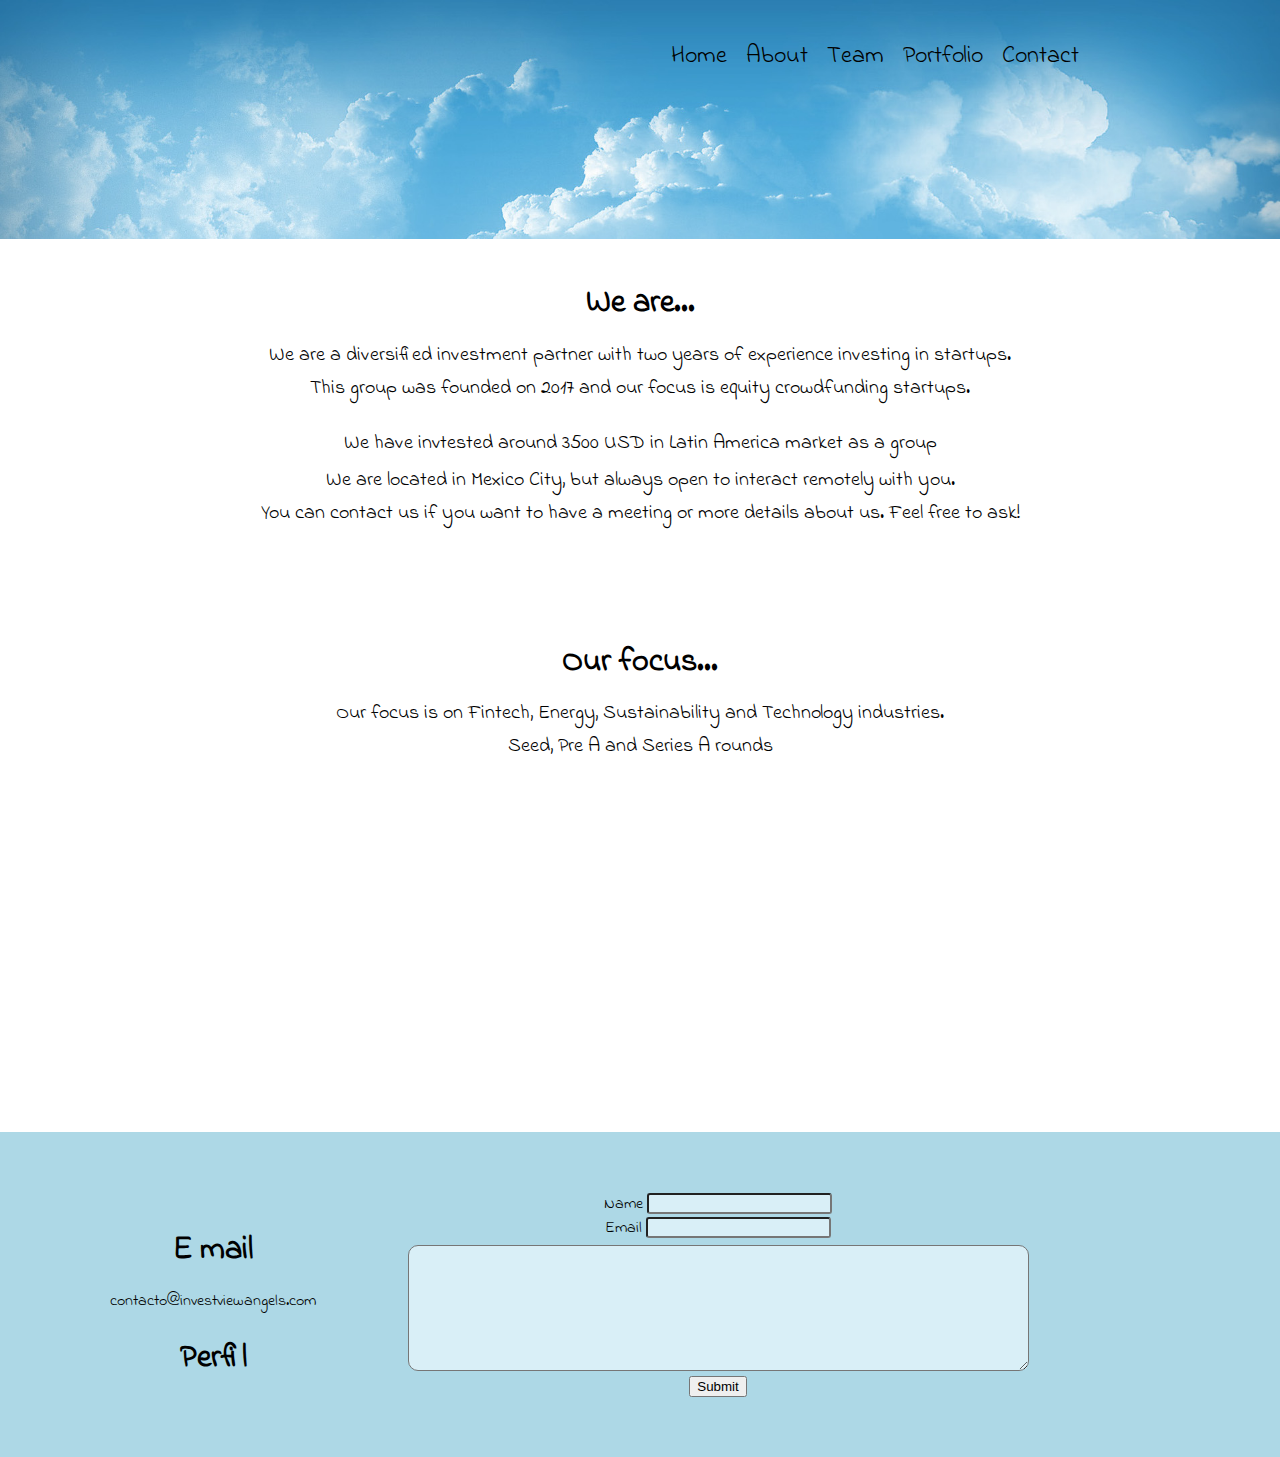
<file: about.html>
<!DOCTYPE html>
<html>
<head>
   <title>Investview Angels</title>
   <link rel="stylesheet" type="text/css" href="css.css">
   <link rel="icon" href="images/favicon.ico">
   <script src="js.js"></script>
   <link href="https://fonts.googleapis.com/css?family=Indie+Flower|Raleway" rel="stylesheet">
   <script src="js.js"></script>
</head>
<body>
   <div id="body">
      <header>
         <img id="background" src="images/heaven_8_header.jpg">
         <nav class="navigation">
            <ul class="menu-list">
               <li>
                  <a href="index.html">Home</a>
               </li>
               <li>
                  <a href="about.html">About</a>
               </li>
               <li>
                  <a href="team.html">Team</a>
               </li>
               <li>
                  <a href="portfolio.html">Portfolio</a>
               </li>
               <li>
                  <a href="#footer">Contact</a>
               </li>
            </ul>
         </nav>
      </header>
      <div class="container about">
         <article>
            <h1>We are...</h1>
            <div class="one">
               <p>We are a diversified investment partner with two years of experience investing in startups.</p>
               <p>This group was founded on 2017 and our focus is equity crowdfunding startups.</p>
            </div>

            <p id="second">We have invtested around 3500 USD in Latin America market as a group </p>
            <div class="one">
               <p> We are located in Mexico City, but always open to interact remotely with you.</p>
               <p> You can contact us if you want to have a meeting or more details about us. Feel free to ask! </p>
            </div>
            <br>
            <h1>Our focus...</h1>
            <div class="one">
               <p>Our focus is on Fintech, Energy, Sustainability and Technology industries.</p>
               <p>Seed, Pre A and Series A rounds</p>
            </div>
         </article>
         <iframe width="560" height="315" src="https://www.youtube.com/embed/OU3wh1AQzNM" frameborder="0" allowfullscreen></iframe>
      </div>
   </div>
   <div class="other blue">
    <footer class="container" id="footer">
         <div class="data">
            <section class="contact">
               <h1>E mail</h1>
               <a href="mailto:contacto@investviewangels.com">contacto@investviewangels.com</a>
               <h1><a href="https://playbusiness.mx/rockets/investview-angels" target="_blank">Perfil</a></h1>
            </section>
            </div>
            <div class="form">
               <form>
                  <div id="text" class="index">
                     <label>Name</label>
                     <input type="text" id="nombre"/>
                     <br>
                     <label>Email</label>
                     <input type="email"  id="correo"/>
                  </div>
                  <textarea class="index" rows="8" cols="75"></textarea>
                  <input type="submit">
               </form>
            </div>
    </footer>        
    </div>
    <button onclick="topFunction()" id="myBtn" title="Go to top">Go to Top</button>
</body>
</html>
</file>
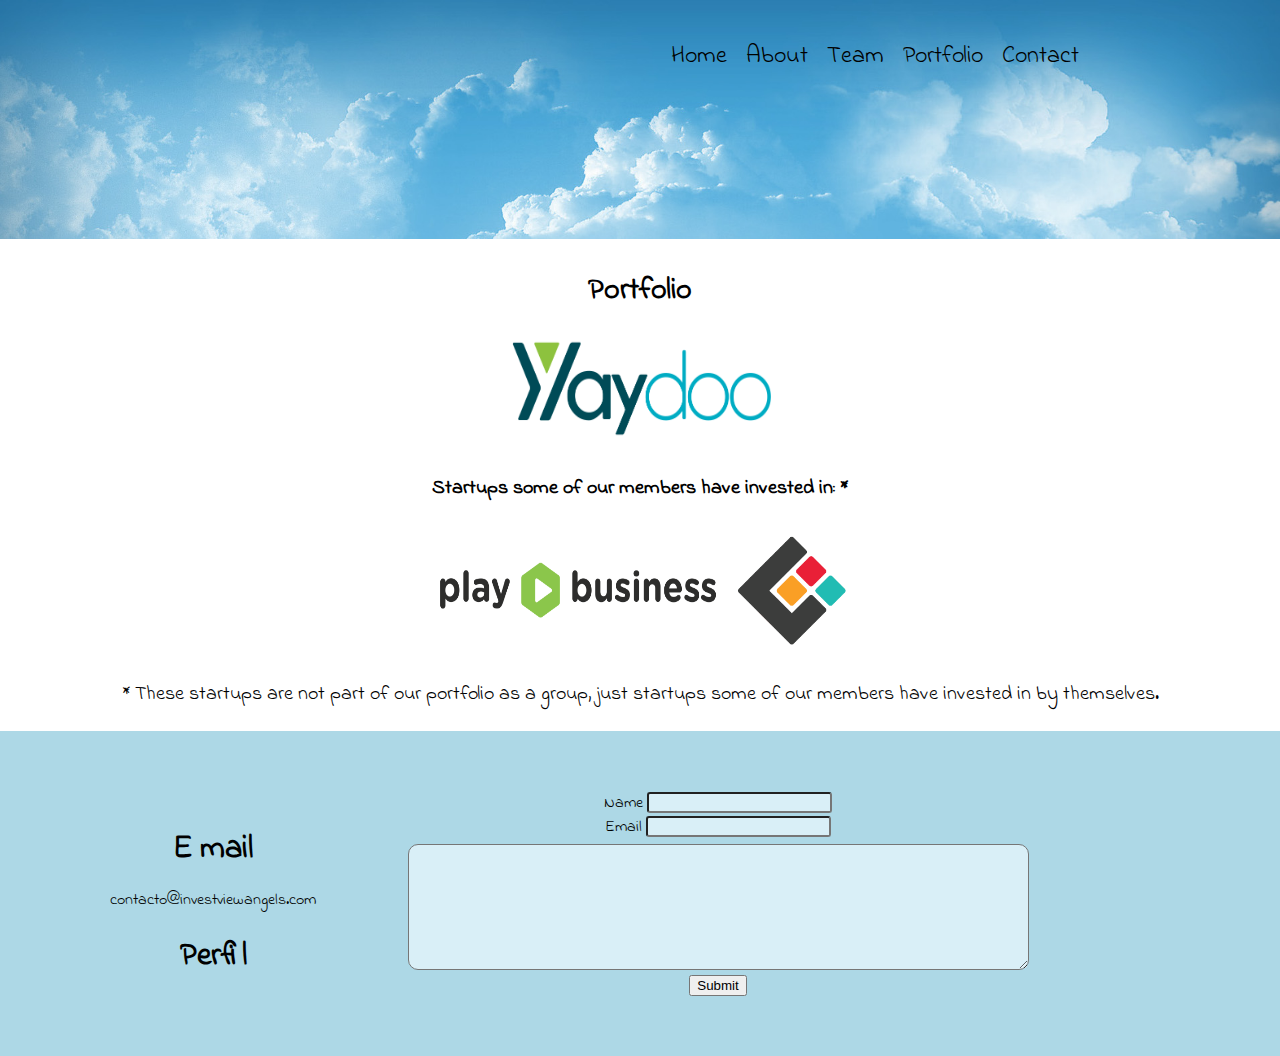
<file: portfolio.html>
<!DOCTYPE html>
<html>
<head>
   <title>Investview Angels</title>
   <link rel="stylesheet" type="text/css" href="css.css">
   <link rel="icon" href="images/favicon.ico">
   <script src="js.js"></script>
   <link href="https://fonts.googleapis.com/css?family=Indie+Flower|Raleway" rel="stylesheet">
</head>
<body>
   <div id="body">
      <header>
         <img id="background" src="images/heaven_8_header.jpg">
         <nav class="navigation">
            <ul class="menu-list">
               <li>
                  <a href="index.html">Home</a>
               </li>
               <li>
                  <a href="about.html">About</a>
               </li>
               <li>
                  <a href="team.html">Team</a>
               </li>
               <li>
                  <a href="portfolio.html">Portfolio</a>
               </li>
               <li>
                  <a href="#footer">Contact</a>
               </li>
            </ul>
         </nav>
      </header>

      <div class="container portfolio">
         <h2>Portfolio</h2>
         <a href="https://portal.yaydoo.com/home" target="_blank"> <img src="images/yaydoo-logo.png" width="280px" height="100px" /></a>
         <h4> Startups some of our members have invested in: *</h4>
         <a href="https://playbusiness.mx" target="_blank"> <img src="images/playbusiness-logo-positivo.png" width="300px" height="120px"></a>
         <a href="https://redgirasol.com" target="_blank"> <img src="images/girasol.png" width="120px" height="120px"></a>
         <p>* These startups are not part of our portfolio as a group, just startups some of our members have invested in by themselves.</p>
      </div>
   </div>
   <div class="other blue">
      <footer class="container" id="footer">
         <div class="data">
            <section class="contact">
               <h1>E mail</h1>
               <a href="mailto:contacto@investviewangels.com">contacto@investviewangels.com</a>
               <h1><a href="https://playbusiness.mx/rockets/investview-angels" target="_blank">Perfil</a></h1>
            </section>
         </div>
         <div class="form">
            <form>
               <div id="text" class="index">
                  <label>Name</label>
                  <input type="text" id="nombre" />
                  <br>
                  <label>Email</label>
                  <input type="email" id="correo" />
               </div>
               <textarea class="index" rows="8" cols="75"></textarea>
               <input type="submit">
            </form>
         </div>
         </footer>    
   </div>
   <button onclick="topFunction()" id="myBtn" title="Go to top">Go to Top</button>
</body>
</html>
</file>
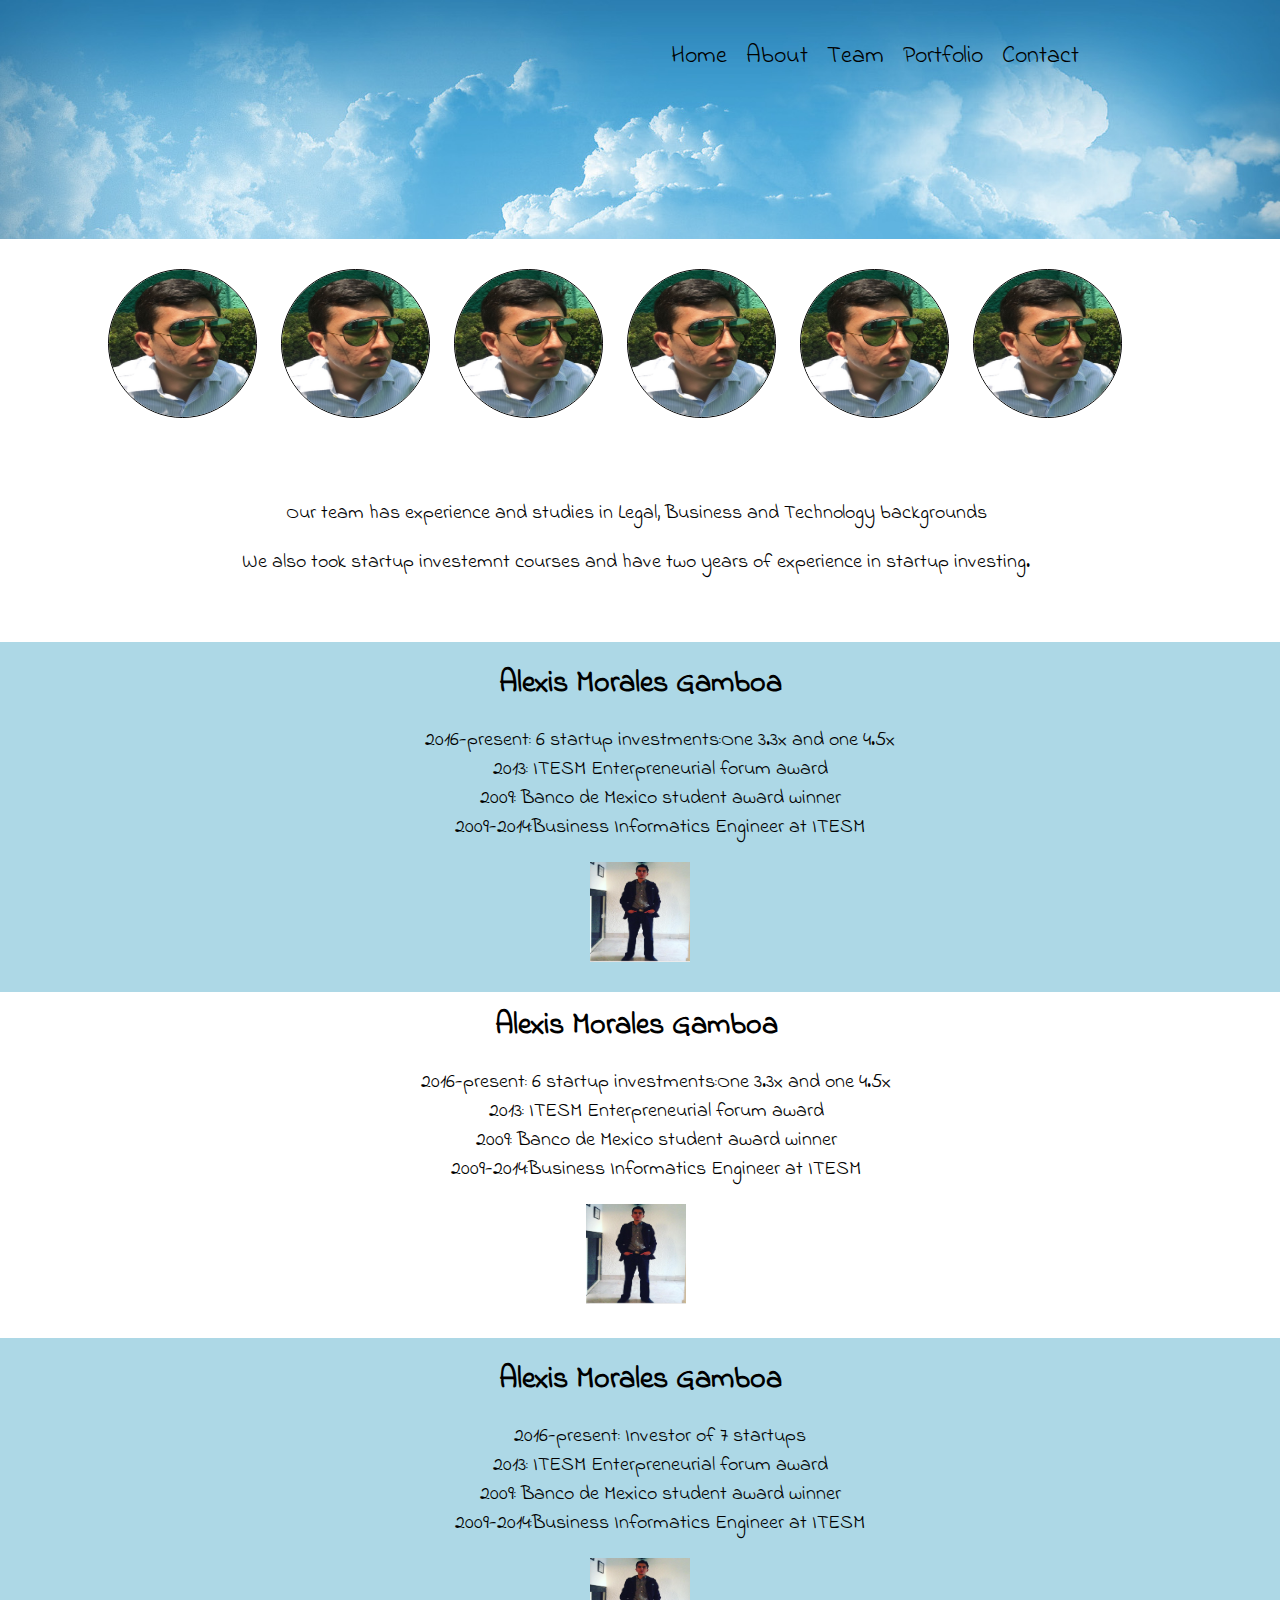
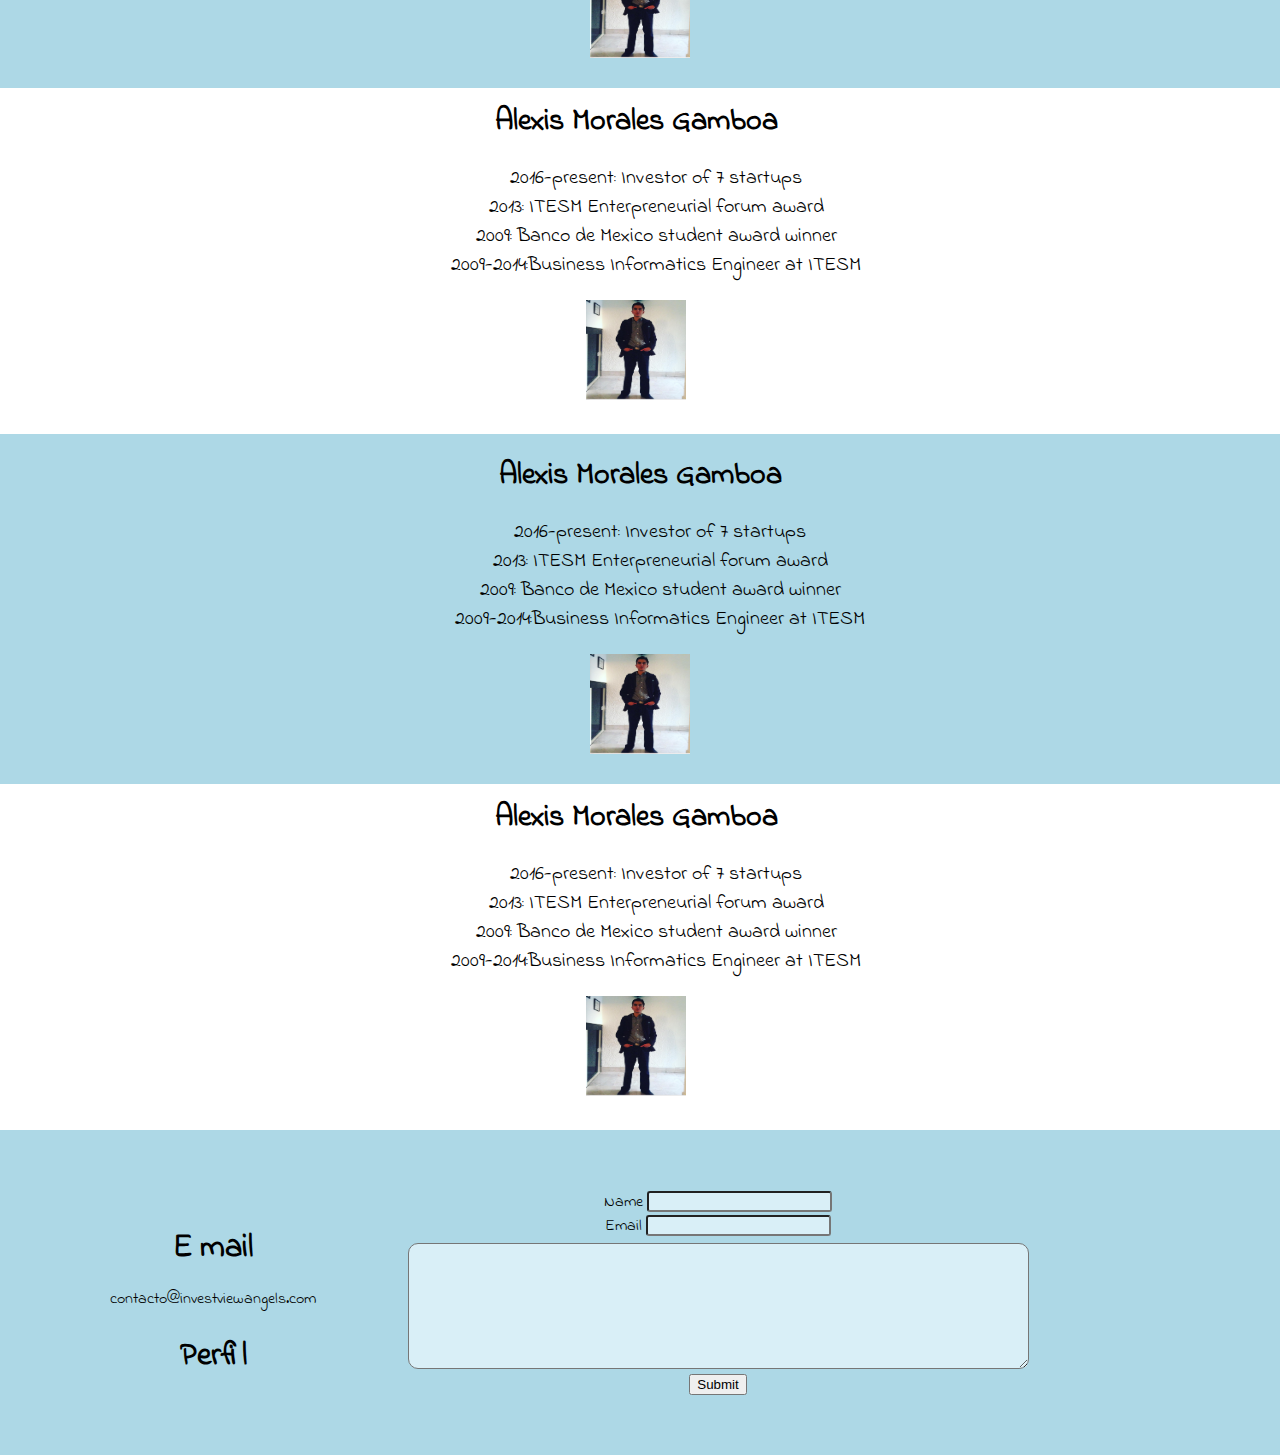
<file: team.html>
<!DOCTYPE html>
<html>
<head>
   <title>Investview Angels</title>
   <link rel="stylesheet" type="text/css" href="css.css">
   <link rel="icon" href="images/favicon.ico">
   <script src="js.js"></script>
   <link href="https://fonts.googleapis.com/css?family=Indie+Flower|Raleway" rel="stylesheet">
</head>
<body>
   <div id="body">
      <header>
         <img id="background" src="images/heaven_8_header.jpg">
         <nav class="navigation">
            <ul class="menu-list">
               <li>
                  <a href="index.html">Home</a>
               </li>
               <li>
                  <a href="about.html">About</a>
               </li>
               <li>
                  <a href="team.html">Team</a>
               </li>
               <li>
                  <a href="portfolio.html">Portfolio</a>
               </li>
               <li>
                  <a href="#footer">Contact</a>
               </li>
            </ul>
         </nav>
      </header>
      <div class="container">
         <a href="#alexis"><img class="team" src="images/Alexis.jpg"></a>
         <a href="#david"><img class="team" src="images/Alexis.jpg"></a>
         <a href="#hector"><img class="team" src="images/Alexis.jpg"></a>
         <a href="#sandra"><img class="team" src="images/Alexis.jpg"></a>
         <a href="#mauricio"><img class="team" src="images/Alexis.jpg"></a>
         <a href="#antonio"><img class="team" src="images/Alexis.jpg"></a>
      </div>

      <div class="profile2">
         <p>Our team has experience and studies in Legal, Business and Technology backgrounds</p>
         <p>We also took startup investemnt courses and have two years of experience in startup investing.</p>
      </div>


      <div class="profile blue" id="alexis">

         <h1>Alexis Morales Gamboa</h1>
         <ul>
            <li>2016-present: 6 startup investments:One 3.3x and one 4.5x</li>
            <li> 2013: ITESM Enterpreneurial forum award</li>
            <li>2009: Banco de Mexico student award winner</li>
            <li>2009-2014:Business Informatics Engineer at ITESM</li>
         </ul/>
            <img src="images/pb_foto.png" height="100px" width="100px">
      </div>


      <div class="profile" id="david">
         <h1>Alexis Morales Gamboa</h1>
         <ul>
            <li>2016-present: 6 startup investments:One 3.3x and one 4.5x</li>
            <li> 2013: ITESM Enterpreneurial forum award</li>
            <li>2009: Banco de Mexico student award winner</li>
            <li>2009-2014:Business Informatics Engineer at ITESM</li>
         </ul/>
            <img src="images/pb_foto.png" height="100px" width="100px">
      </div>

      <div class="profile blue" id="hector">
         <h1>Alexis Morales Gamboa</h1>
         <ul>
            <li>2016-present: Investor of 7 startups</li>
            <li> 2013: ITESM Enterpreneurial forum award</li>
            <li>2009: Banco de Mexico student award winner</li>
            <li>2009-2014:Business Informatics Engineer at ITESM</li>
         </ul/>
            <img src="images/pb_foto.png" height="100px" width="100px">
      </div>

      <div class="profile" id="sandra">
         <h1>Alexis Morales Gamboa</h1>
         <ul>
            <li>2016-present: Investor of 7 startups</li>
            <li> 2013: ITESM Enterpreneurial forum award</li>
            <li>2009: Banco de Mexico student award winner</li>
            <li>2009-2014:Business Informatics Engineer at ITESM</li>
         </ul/>
            <img src="images/pb_foto.png" height="100px" width="100px">
      </div>

      <div class="profile blue" id="mauricio">
         <h1>Alexis Morales Gamboa</h1>
         <ul>
            <li>2016-present: Investor of 7 startups</li>
            <li> 2013: ITESM Enterpreneurial forum award</li>
            <li>2009: Banco de Mexico student award winner</li>
            <li>2009-2014:Business Informatics Engineer at ITESM</li>
         </ul/>
            <img src="images/pb_foto.png" height="100px" width="100px">
      </div>

      <div class="profile" id="antonio">
         <h1>Alexis Morales Gamboa</h1>
         <ul>
            <li>2016-present: Investor of 7 startups</li>
            <li> 2013: ITESM Enterpreneurial forum award</li>
            <li>2009: Banco de Mexico student award winner</li>
            <li>2009-2014:Business Informatics Engineer at ITESM</li>
            </ul/>
            <img src="images/pb_foto.png" height="100px" width="100px">
      </div>

   </div>
   <div class="other blue">
      <footer class="container" id="footer">
         <div class="data">
            <section class="contact">
               <h1>E mail</h1>
               <a href="mailto:contacto@investviewangels.com">contacto@investviewangels.com</a>
               <h1><a href="https://playbusiness.mx/rockets/investview-angels" target="_blank">Perfil</a></h1>
            </section>
         </div>
         <div class="form">
            <form>
               <div id="text" class="index">
                  <label>Name</label>
                  <input type="text" id="nombre" />
                  <br>
                  <label>Email</label>
                  <input type="email" id="correo" />
               </div>
               <textarea class="index" rows="8" cols="75"></textarea>
               <input type="submit">
            </form>
         </div>
         </footer>    
   </div>
   <button onclick="topFunction()" id="myBtn" title="Go to top">Go to Top</button>
</body>
</html>
</file>
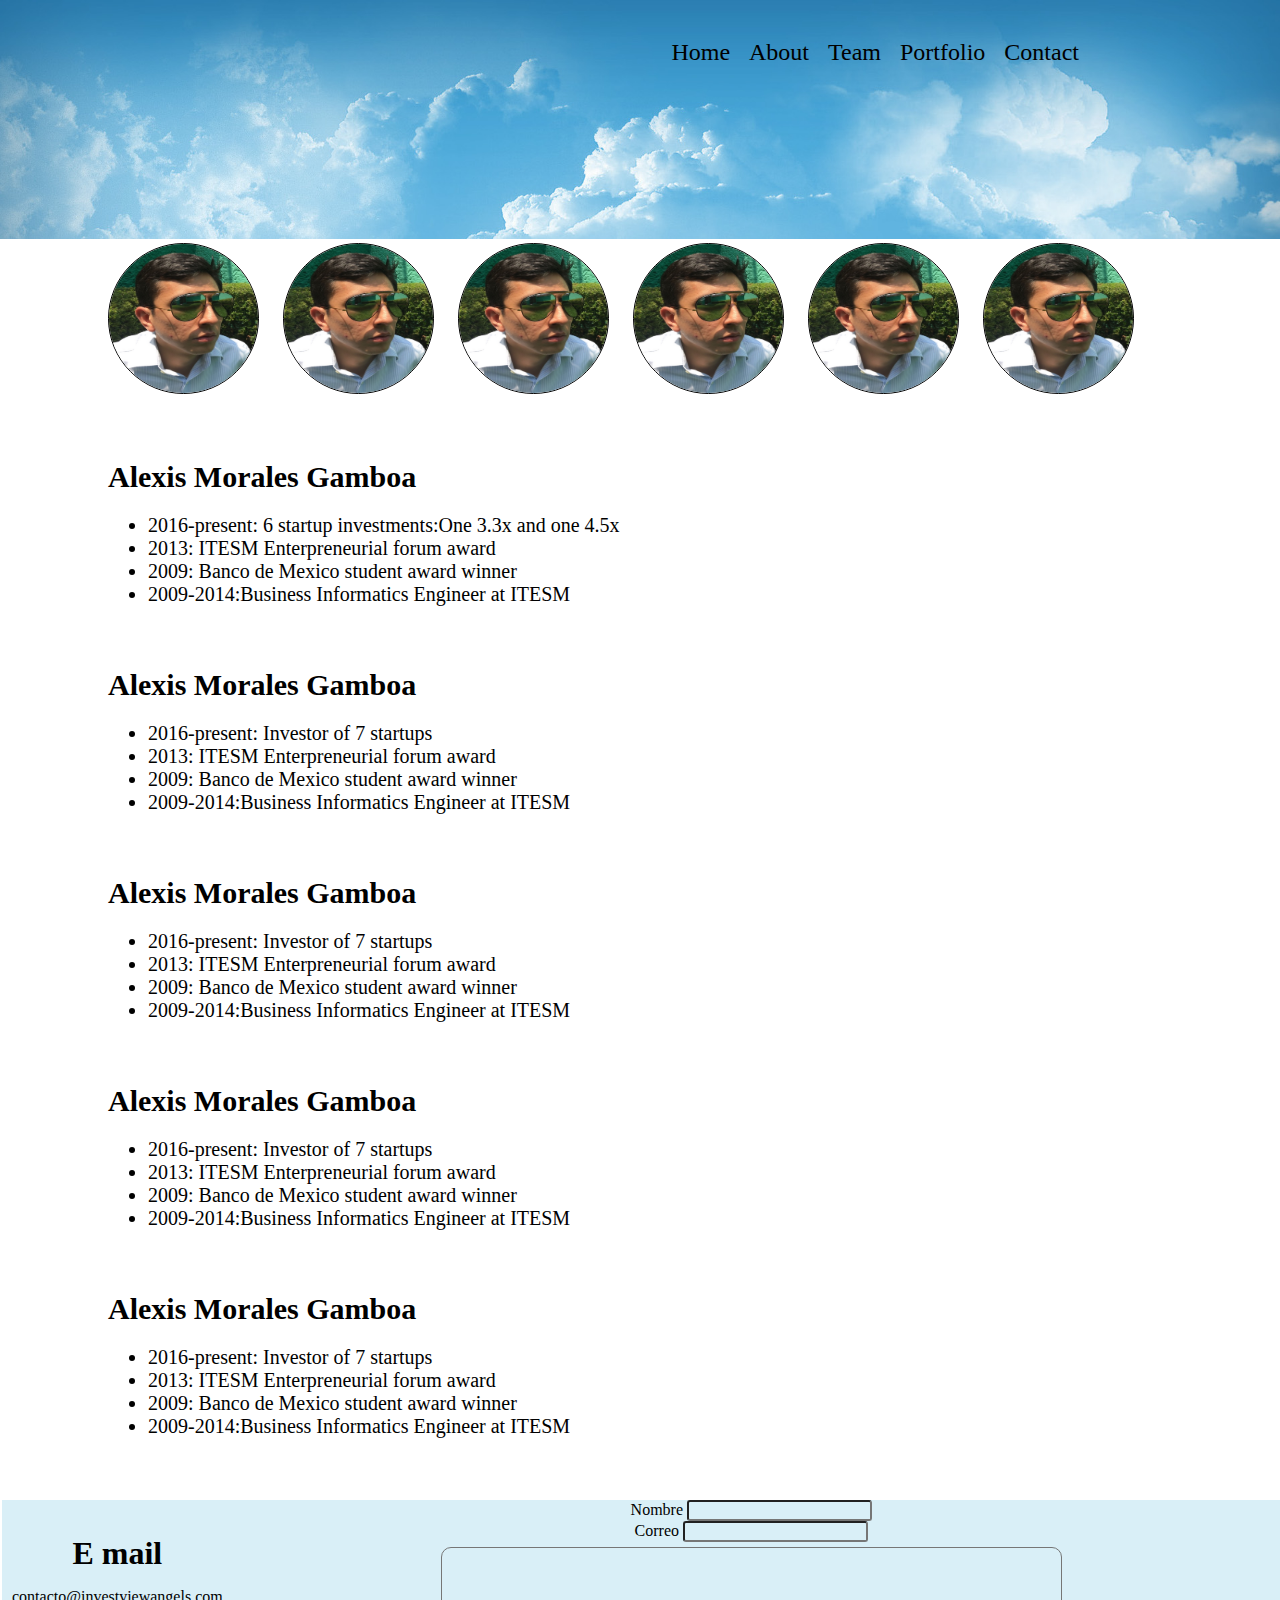
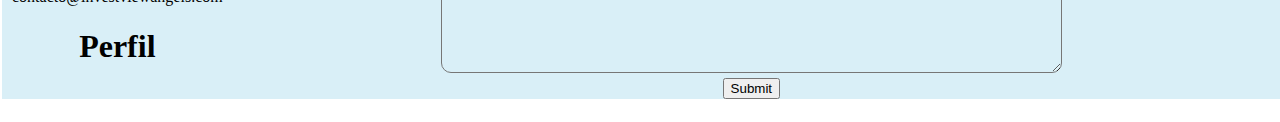
<file: images/Investview Angels.htm>
<!DOCTYPE html>
<!-- saved from url=(0130)file:///Users/alexismoralesgamboa/Documents/Crecimiento_profesional/Proyectos/Investview_Angels/investview-angels/team.html#footer -->
<html><head><meta http-equiv="Content-Type" content="text/html; charset=windows-1252">
	<title>Investview Angels</title>
	<link rel="stylesheet" type="text/css" href="./Investview Angels_files/css.css">
	<link rel="icon" href="file:///Users/alexismoralesgamboa/Documents/Crecimiento_profesional/Proyectos/Investview_Angels/investview-angels/images/favicon.ico">
</head>
<body>
<div id="body">
	<header>
		<img id="background" src="./Investview Angels_files/heaven_8_header.jpg">
			<nav class="navigation">
				<ul class="menu-list">
					<li>
					<a href="file:///Users/alexismoralesgamboa/Documents/Crecimiento_profesional/Proyectos/Investview_Angels/investview-angels/index.html">Home</a>
					</li>
					<li>
					<a href="file:///Users/alexismoralesgamboa/Documents/Crecimiento_profesional/Proyectos/Investview_Angels/investview-angels/about.html">About</a>
					</li>
					<li>
					<a href="file:///Users/alexismoralesgamboa/Documents/Crecimiento_profesional/Proyectos/Investview_Angels/investview-angels/team.html">Team</a>
					</li>
					<li>
					<a href="file:///Users/alexismoralesgamboa/Documents/Crecimiento_profesional/Proyectos/Investview_Angels/investview-angels/portfolio.html">Portfolio</a>
					</li>
					<li>
					<a href="file:///Users/alexismoralesgamboa/Documents/Crecimiento_profesional/Proyectos/Investview_Angels/investview-angels/team.html#footer">Contact</a>
					</li>
				</ul>				
			</nav>
	</header>
		<div class="container">
		<a href="file:///Users/alexismoralesgamboa/Documents/Crecimiento_profesional/Proyectos/Investview_Angels/investview-angels/team.html#alexis"><img class="team" src="./Investview Angels_files/Alexis.jpg"></a>
		<a href="file:///Users/alexismoralesgamboa/Documents/Crecimiento_profesional/Proyectos/Investview_Angels/investview-angels/team.html#david"><img class="team" src="./Investview Angels_files/Alexis.jpg"></a>
		<a href="file:///Users/alexismoralesgamboa/Documents/Crecimiento_profesional/Proyectos/Investview_Angels/investview-angels/team.html#hector"><img class="team" src="./Investview Angels_files/Alexis.jpg"></a>
		<a href="file:///Users/alexismoralesgamboa/Documents/Crecimiento_profesional/Proyectos/Investview_Angels/investview-angels/team.html#sandra"><img class="team" src="./Investview Angels_files/Alexis.jpg"></a>
		<a href="file:///Users/alexismoralesgamboa/Documents/Crecimiento_profesional/Proyectos/Investview_Angels/investview-angels/team.html#mauricio"><img class="team" src="./Investview Angels_files/Alexis.jpg"></a>
		<a href="file:///Users/alexismoralesgamboa/Documents/Crecimiento_profesional/Proyectos/Investview_Angels/investview-angels/team.html#antonio"><img class="team" src="./Investview Angels_files/Alexis.jpg"></a>		

		<div class="profile" id="david">
		<h1>Alexis Morales Gamboa</h1>	
		<ul>
			<li>2016-present: 6 startup investments:One 3.3x and one 4.5x</li>
		  	<li> 2013: ITESM Enterpreneurial forum award</li>
		   	<li>2009: Banco de Mexico student award winner</li>
		   	<li>2009-2014:Business Informatics Engineer at ITESM</li>
			
		</ul>
		</div>
		<div class="profile" id="hector">
		<h1>Alexis Morales Gamboa</h1>	
		<ul>
			<li>2016-present: Investor of 7 startups</li>
		  	<li> 2013: ITESM Enterpreneurial forum award</li>
		   	<li>2009: Banco de Mexico student award winner</li>
		   	<li>2009-2014:Business Informatics Engineer at ITESM</li>
		</ul>
		</div>
		<div class="profile" id="sandra">
		<h1>Alexis Morales Gamboa</h1>	
		<ul>
			<li>2016-present: Investor of 7 startups</li>
		  	<li> 2013: ITESM Enterpreneurial forum award</li>
		   	<li>2009: Banco de Mexico student award winner</li>
		   	<li>2009-2014:Business Informatics Engineer at ITESM</li>
		</ul>
		</div>
		<div class="profile" id="mauricio">
		<h1>Alexis Morales Gamboa</h1>	
		<ul>
			<li>2016-present: Investor of 7 startups</li>
		  	<li> 2013: ITESM Enterpreneurial forum award</li>
		   	<li>2009: Banco de Mexico student award winner</li>
		   	<li>2009-2014:Business Informatics Engineer at ITESM</li>
		</ul>
		</div>
		<div class="profile" id="antonio">
		<h1>Alexis Morales Gamboa</h1>	
		<ul>
			<li>2016-present: Investor of 7 startups</li>
		  	<li> 2013: ITESM Enterpreneurial forum award</li>
		   	<li>2009: Banco de Mexico student award winner</li>
		   	<li>2009-2014:Business Informatics Engineer at ITESM</li>
		</ul>
		</div>
	</div>

</div>		
	<div style="
    margin-bottom: 23px;
">
		<footer class="container other" id="footer" style="
    margin-bottom: 0px;
">
			<div class="datos">
				<section class="contacto">
					<h1>E mail</h1>
					<a href="mailto:contacto@investviewangels.com"><p>contacto@investviewangels.com</p></a>
					<h1><a href="https://playbusiness.mx/rockets/investview-angels" target="_blank">Perfil</a></h1>

				</section>
			</div>
			<form>
				<div id="textos">
				<label>Nombre</label>
				<input type="text" id="nombre">
				<br>
				<label>Correo</label>
				<input type="email" id="correo">
				</div>
				<textarea rows="8" cols="75"></textarea>
				<input type="submit">
			</form>	
			
		</footer>		
		</div>
	







</body></html>
</file>
<file: css.css>
/* G E N E R A L */

body {
	margin-top: 0;
	font-family:'Indie Flower', cursive;
}

figure {margin: 0;}
form label {display:inline;}

textarea {
	display: block;
	margin:5px auto;
	background-color: white;
}

input[type="submit"] {
	display:block;
	margin:auto;
}
input[type="text"]:focus {background-color: white;}

input [type="text"] {
	margin-bottom: 15px; 
	margin:auto;
	border-radius:3px;
}

input [type="email"] {
	margin-bottom: 15px; 
	margin:auto;border-radius:3px;
}

input[type="text"], input[type="email"] {
	margin-bottom: 15px;
	margin:auto;
	background-color:#d9eff7;
	border-radius:3px;
}

textarea {
	background-color:white; 
	border-radius:10px;
}


section a {
	text-decoration: none; 
	color:black;
}

iframe {margin-top: 10px;}

.container a {padding-top: 10px;}



/* H E A D E R */

.navigation {
	top: 23px;
    right: 201px;
    position: absolute;
    word-spacing: 15px;
}

.menu-list li {
		display:inline-block;
}

.menu-list li a {
		text-decoration: none;
		color: black;
		font-size: 24px;
}

.container { margin:0 100px;}



#body {margin-bottom: 30px;}

/* B O D Y */

.about {
	text-align:center;
}

.container.about article h1 {padding-top: 50px;}

.team {
	border:1px solid black;
	border-radius: 360px;
	cursor: pointer;
	margin-right:20px;
	height:147px;
	width:147px;
	margin-top: 60px;
}

img.team:hover {
	 opacity: .5;
}

.portfolio {
	text-align: center;
	margin-bottom: 10px;
	margin-top: 60px;
	font-size: 20px;
		}

#background {
	margin-left: -8px;
	margin-right: 0px;
	width:101.3%;
	margin-bottom: -38px;
}

.profile h1 {
	font-size: 30px;
}

.profile li, .profile { list-style-type: none;}

.profile {margin-top:12px; margin-bottom:32px;text-align: center;margin-left: -8px ;font-size: 20px;}
.profile2 {margin-top:73px; margin-bottom: 73px;text-align: center;margin-left: -8px ;font-size: 20px;}


.other {margin-left: -6px;margin-right: -8px;padding:50px 10px;margin-bottom: -10px;}

.one, #second{ font-size: 20px;line-height: 13px;margin-bottom: 24px;}
#second {padding-top: 18px;}

.profile.blue h1 {padding-top: 20px}
.profile.blue {padding-bottom: 20px;}

/* F O O T E R */


.data {float:left;}
.form {margin: 10px 50px 10px;}
.contact {display:block;text-align:center;}
input[type="text"]#nombre, input[type="text"]#correo {display:inline;margin-bottom: 15px;margin:auto;}

.contact h1 {
	margin-bottom:15px;	
	
}

.contact h1 a {
		text-decoration: none;
		color:black;
}

.contact {
	margin-top: 35px;
	text-align: center;

}


#logo {
	float:left;   
	top: 23px; 
	left:252px; 
	position: absolute;
}

#slogan {
	position: absolute;	
    top: 243px;
    left: 408px;
    font-size: 60px;
	}



#text {text-align: center;}
textarea.index {
	background-color:#d9eff7; 
	border-radius:10px;
}

textarea:focus{
	background-color:white; 
}

input:focus{
	background-color:white; 
}


#myBtn {
    display: none; 
    position: fixed; 
    bottom: 20px; 
    right: 30px; 
    z-index: 99; 
    border: none; 
    outline: none; 
    background-color: #488cf9; 
    color: white; 
    cursor: pointer;
    padding: 15px; 
    border-radius: 30px; 
 
}

#myBtn:hover {
    background-color: lightblue;
}

.blue{background-color:lightblue;margin:-8px;}
</file>
<file: images/Investview Angels_files/css.css>
.menu-list{
	list-style-type:none;  
	display:inline-block;;
	float:right;
	
}
.menu-list li {
		display:inline-block;
}

.menu-list li a{
		text-decoration: none;
		color: black;
		font-size: 24px;
		display:inline-block;
		
}

.container{
	margin:0 100px;
}

body{
	margin-top: 0;
}

figure{
	margin: 0;
}

.navigation{
	    top: 23px;
    right: 201px;
    position: absolute;
    word-spacing: 15px;

}

.datos{float:left;margin-left: 10px;}
.forma{	margin-right:50px;}
.contacto{display:block;text-align:center;}

input[type="text"]{margin-bottom: 15px;margin:auto;background-color:#d9eff7;border-radius:3px}
input[type="email"]{margin-bottom: 15px;margin:auto;background-color:#d9eff7;border-radius:3px}
input[type="text"]#nombre{display:inline;margin-bottom: 15px;margin:auto; }
input[type="text"]#correo{margin-bottom: 15px;margin:auto;}
textarea{display: block;margin:5px auto;}
input[type="submit"]{display:block;margin:auto;}
#body{margin-bottom: 30px;}

.contacto h1{
	margin-bottom:15px;	
	
}

.contacto h1 a {
		text-decoration: none;
		color:black;
}

.contacto{
	margin-top: 35px;
	text-align: center;

}

.about{
	text-align:center;
}

.team{
	border:1px solid black;
	border-radius: 360px;
	cursor: pointer;
	margin-right:20px;
	height:149px;
	width:149px;

}

.portfolio{
	text-align: center;
	margin-bottom: 10px;}
#logo{float:left;   top: 23px; left:252px; position: absolute;}

#slogan{position: absolute;	
    top: 243px;
    left: 408px;
    font-size: 60px;
	}

#background {
	margin-left: -8px;
	margin-right: 0px;
	width:101.3%;


	/*height: 100%;*/
}

form label{
	display: inline;	
}
#textos{
text-align: center;
}
textarea{
	background-color:#d9eff7; 
	border-radius:10px;
}

textarea:focus{
	background-color:white; 
}

input:focus{
	background-color:white; 
}

section a{text-decoration: none;color:black;}

.profile h1{
	font-size: 30px;
}

.profile li{
	font-size: 20px;
}

.profile{margin-top:62px; margin-bottom: 62px;}


.other{background-color:#d9eff7;margin-left: -6px;margin-right: -8px;}
</file>
